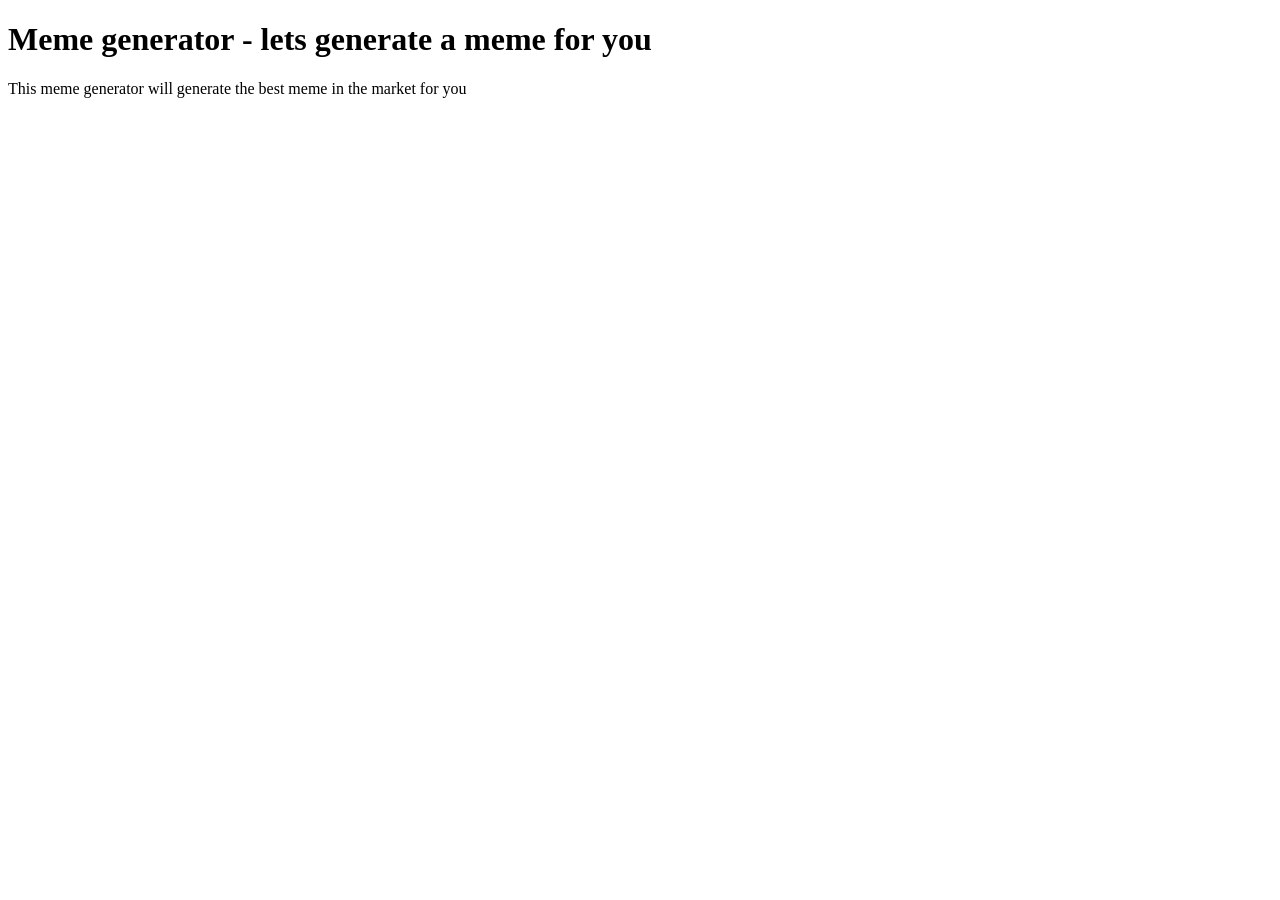
<file: flask-basics/templates/index.html>
<!DOCTYPE html>
<html lang="en">
<head>
    <meta charset="UTF-8">
    <meta name="viewport" content="width=device-width, initial-scale=1.0">
    <title>meme generator - saurabhMemes</title>
</head>
<body>
    <h1>Meme generator - lets generate a meme for you</h1>
    <p>
        This meme generator will generate the best meme in the market for you
    </p>
</body>
</html>
</file>
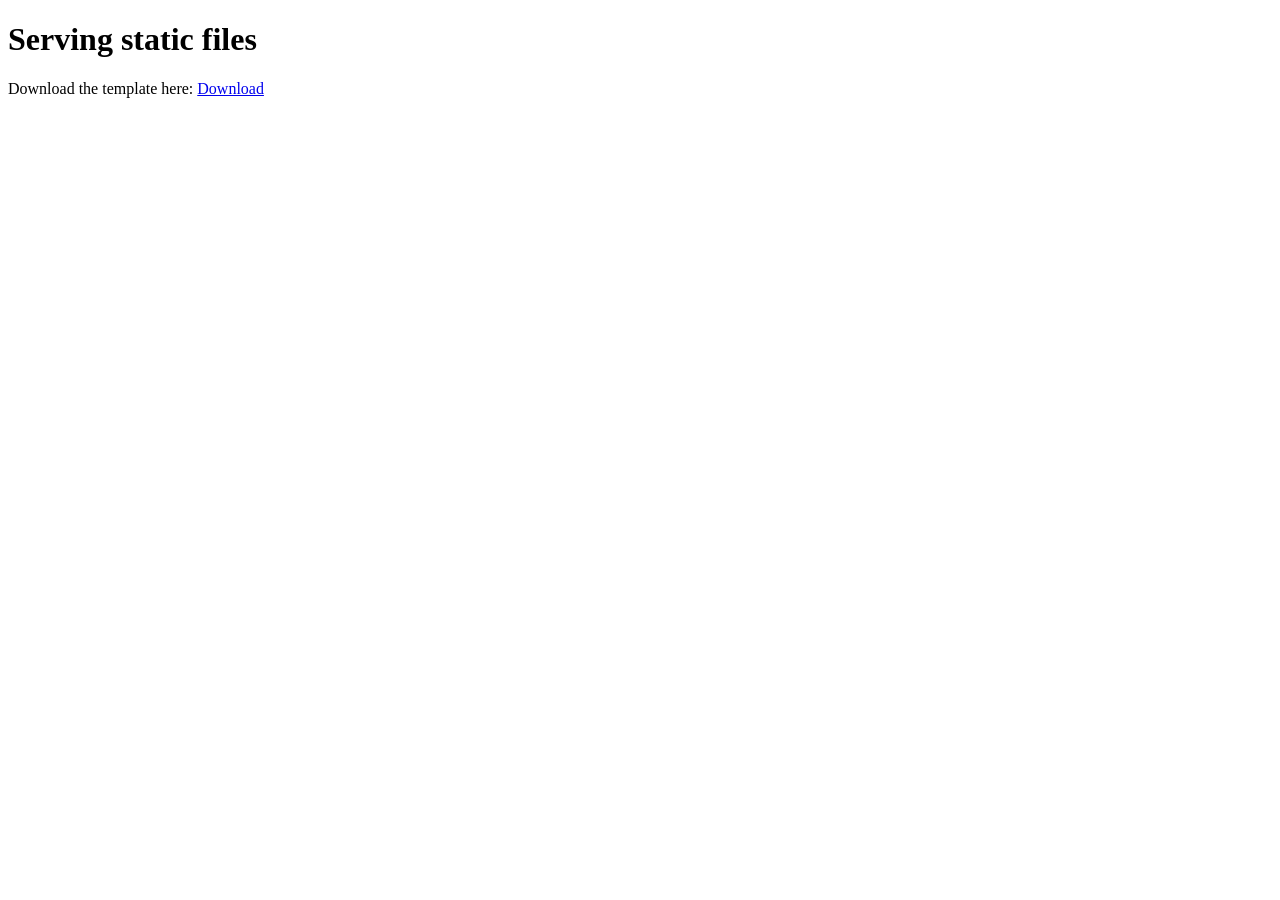
<file: flask_serving_static/templates/index.html>
<!DOCTYPE html>
<html lang="en">
<head>
    <meta charset="UTF-8">
    <meta name="viewport" content="width=device-width, initial-scale=1.0">
    <title>Static Files in Flask</title>
</head>
<body>
    <h1>Serving static files</h1>
    <p>Download the template here: <a href="/static/1.zip">Download</a></p>
</body>
</html>
</file>
